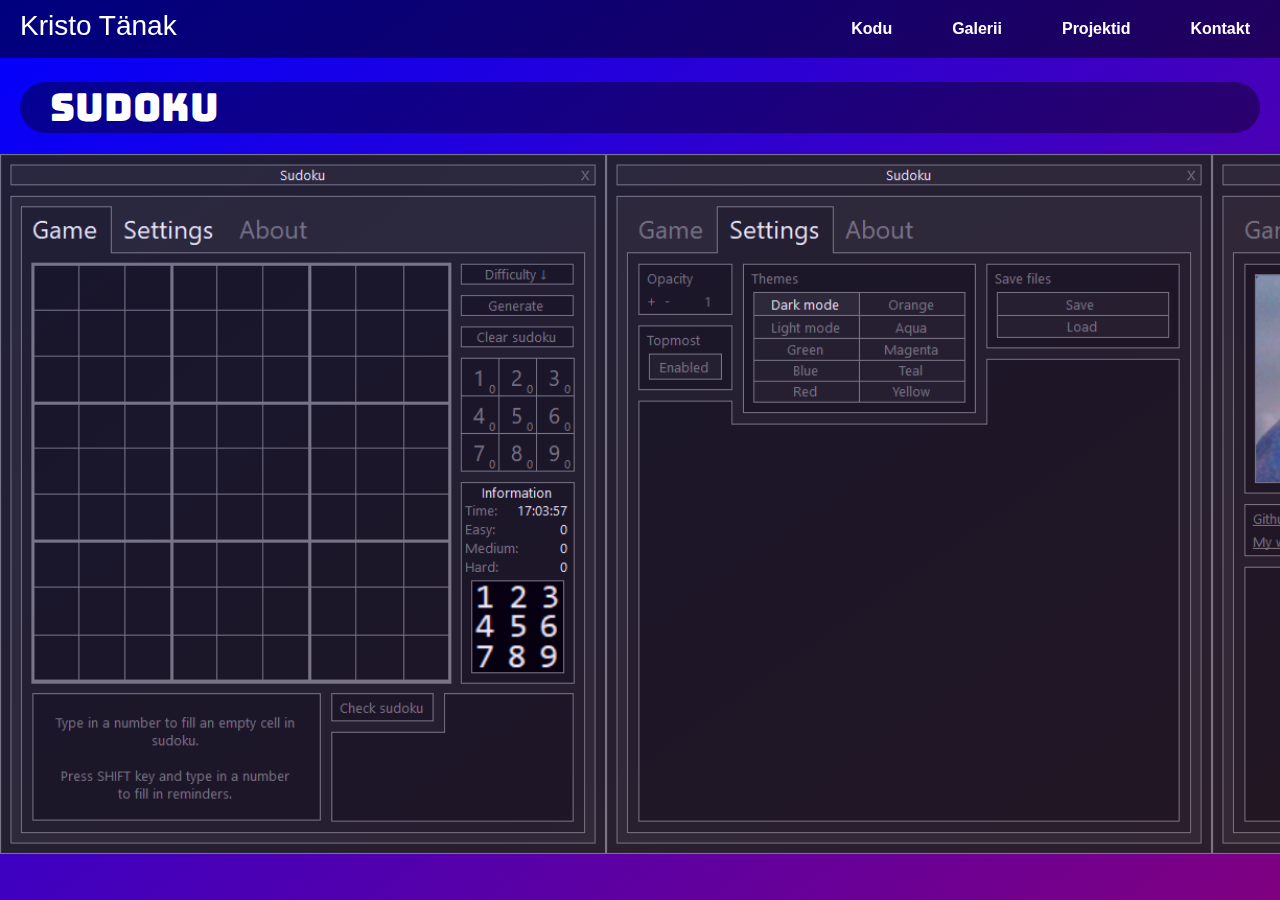
<file: gallery.html>
<!DOCTYPE html>
<html lang="en">
<head>
    <meta charset="UTF-8">
    <meta http-equiv="X-UA-Compatible" content="IE=edge">
    <meta name="viewport" content="width=device-width, initial-scale=1.0">
    <title>Kristo Tänak</title>
    <link rel="preconnect" href="https://fonts.googleapis.com">
<link rel="preconnect" href="https://fonts.gstatic.com" crossorigin>
<link href="https://fonts.googleapis.com/css2?family=Bungee&display=swap" rel="stylesheet">
    <link rel="stylesheet" href="gallery.css">
    <link rel="icon" href="https://th.bing.com/th/id/R.b7ae0e9f126212ea9616936f1da0ba86?rik=x2dHX%2bB5cxPBjg&riu=http%3a%2f%2fgetdrawings.com%2ffree-icon%2fhemp-icon-59.png&ehk=oQOqtJjrGAjz8qEmQy%2bScYzdDsm1CC7poE43qHG05Wo%3d&risl=&pid=ImgRaw&r=0" type="image/x-icon">
</head>
<body>

    <div class="bgimg">
        <div class="home">
            SUDOKU 
        </div>
        <div class="picture1">
            <img class="sudoku" src="/gallery1.png" alt="">
            <img class="sudoku" src="/gallery2.png" alt="">
            <img class="sudoku" src="/gallery3.png" alt="">
            <img class="sudoku" src="/gallery4.png" alt="">
            <img class="sudoku" src="/gallery5.png" alt="">
        </div>
      
    </div>

    <header class="header">
        <a href="/index.html" class="logo">Kristo Tänak</a>
        <input class="menu-btn" type="checkbox" id="menu-btn" />
        <label class="menu-icon" for="menu-btn"><span class="navicon"></span></label>
        <ul class="menu">
          <li><a href="index.html">Kodu</a></li>
          <li><a href="gallery.html">Galerii</a></li>
          <li><a href="projects.html">Projektid</a></li>
          <li><a href="contact.html">Kontakt</a></li>
        </ul>
    </header>
   
</body>
</html>
</file>
<file: gallery.css>
* {
    margin: 0px;
    padding: 0px;
    border: 0px;
    scroll-behavior: smooth;
}
.header {
    top: 0px;
    position: fixed;
    border-style: inset;
    width: 100%;
    z-index: 1000;
}

.bgimg {
    display: flex;
    width: 100%;
    height: 100vh;
    background-image: linear-gradient(to bottom right, blue, purple);
    background-size: cover;
    flex-direction: column;
}

.home {
    position: relative;
    padding-left: 30px;
    padding-right: 30px;
    height: auto;
    width: auto;
    top: 68px;
    margin-left: 10px;
    margin-right: 10px;
    background-color: rgba(0,0,0,0.4);
    display: flex;
    border-radius: 30px;
    font-family: 'Bungee', cursive;
    color: white;
    font-size: 6vw;
}

.home1 {
    position: relative;
    padding-left: 30px;
    padding-right: 30px;
    height: auto;
    border-radius: 30px;
    width: auto;
    top: 10px;
    margin-left: 10px;
    margin-right: 10px;
    background-color: rgba(0,0,0,0.4);
    display: flex;
    font-family: 'Bungee', cursive;
    color: white;
    font-size: 6vw;
}

.picture1 {
    box-sizing:border-box;
    display: flex;
    margin-top: 79px;
    width:auto;  
    background-color: rgba(0, 0, 0, 0);
    height:90vw;
    opacity: 90%;
    overflow-x: scroll;
    flex-direction: row;
}

.sudoku {
    display: flex;
}

.header ul {
    margin: 0;
    padding: 0;
    list-style: none;
    overflow: hidden;
    background-color: #fff;
}
  
.header li a {
    display: block;
    padding: 20px 20px;
    text-decoration: none;
}
  
.header .logo {
    display: block;
    float: left;
    font-weight: 400;
    font-size: 28px;
    font-family: 'Segoe UI', Tahoma, Geneva, Verdana, sans-serif;
    padding: 10px 20px;
    text-decoration: none;
}
  
.header .menu {
    font-family: 'Segoe UI', Tahoma, Geneva, Verdana, sans-serif;
    clear: both;
    max-height: 0;
    transition: max-height .2s ease-out;
}

.header .menu-icon {
    cursor: pointer;
    display: inline-block;
    float: right;
    padding: 28px 20px;
    position: relative;
    user-select: none;
  }
  
.header .menu-icon .navicon {
    background: white;
    display: block;
    height: 2px;
    position: relative;
    transition: background .2s ease-out;
    width: 18px;
}
  
.header .menu-icon .navicon:before,
.header .menu-icon .navicon:after {
    background: white;
    content: '';
    display: block;
    height: 100%;
    position: absolute;
    transition: all .2s ease-out;
    width: 100%;
}
  
.header .menu-icon .navicon:before {
    top: 5px;
}
  
.header .menu-icon .navicon:after {
    top: -5px;
}
  
.header .menu-btn {
    display: none;
}
  
.header .menu-btn:checked ~ .menu {
    max-height: 240px;
}
  
.header .menu-btn:checked ~ .menu-icon .navicon {
    background: transparent;
}
  
.header .menu-btn:checked ~ .menu-icon .navicon:before {
    transform: rotate(-45deg);
}
  
.header .menu-btn:checked ~ .menu-icon .navicon:after {
    transform: rotate(45deg);
}
  
.header .menu-btn:checked ~ .menu-icon:not(.steps) .navicon:before,
.header .menu-btn:checked ~ .menu-icon:not(.steps) .navicon:after {
    top: 0px;
}
  
.header .menu {
    background-color: rgba(0, 0, 0, 0);
    font-weight: 600;
}
  
.header .menu a {
    color: white;
}
.logo {
    color: white;
}
.header{
    background-color: rgba(0,0,0,0.5);
}
.header li a {
    border-right: none;
}

@media (min-width: 42em) {
    .header li {
      float: left;
    }
    .header{
      background-color: rgba(0,0,0,0.5);
      top: 0px;
    }
    .header li a {
      padding: 20px 30px;
      border: none;
      color: white;
    }
    .logo {
      color: white;
    }
    .header li a:hover {
      background-color: rgba(0,0,0,0.4);
    }
    .header .menu {
      clear: none;
      float: right;
      max-height: none;
    }
    .header .menu-icon {
      display: none;
    }
    .hello1 {
        margin-left: 2vw;
        margin-top: -2.5vw;
        font-size: 5vw;
        height: 8vw;
        margin-bottom: 2vw;
    }

    .picture1 {
        background-repeat: no-repeat;
        background-size: cover;
        background-position: left center;
        opacity: 90%;
        margin-top: 103px;
        max-height: 700px;
    }

    .home {
        top: 82px;
        margin-left: 20px;
        margin-right: 20px;
        font-size: 3vw;
    }

    .home1 {
        top: 20px;
        margin-left: 20px;
        margin-right: 20px;
        font-size: 3vw;
    }
}
</file>
